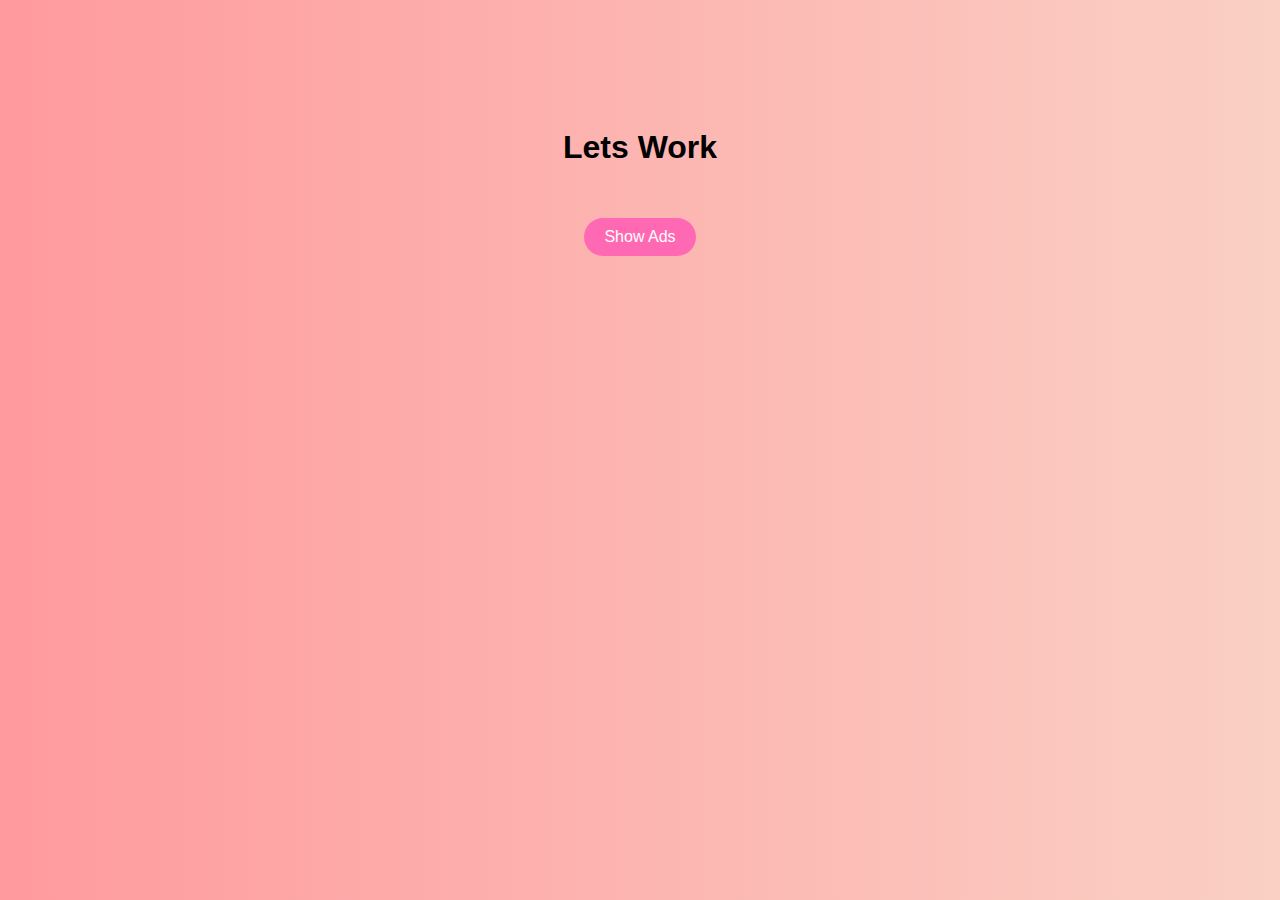
<file: ads.html>
<!DOCTYPE html>
<html>
<head>
  <title>Box 1</title>
  <style>
    body{
      background: linear-gradient(to right,#ff9a9e,#fad0c4);
      font-family: Arial;
      text-align: center;
      padding-top: 100px;
    }

    a{
      display: inline-block;
      margin-top: 30px;
      text-decoration: none;
      background: #ff69b4;
      color: white;
      padding: 10px 20px;
      border-radius: 20px;
    }
  </style>
</head>
<body>

  <h1>Lets Work</h1>

  <a href="box1.html">Show Ads</a>

</body>
</html>
</file>
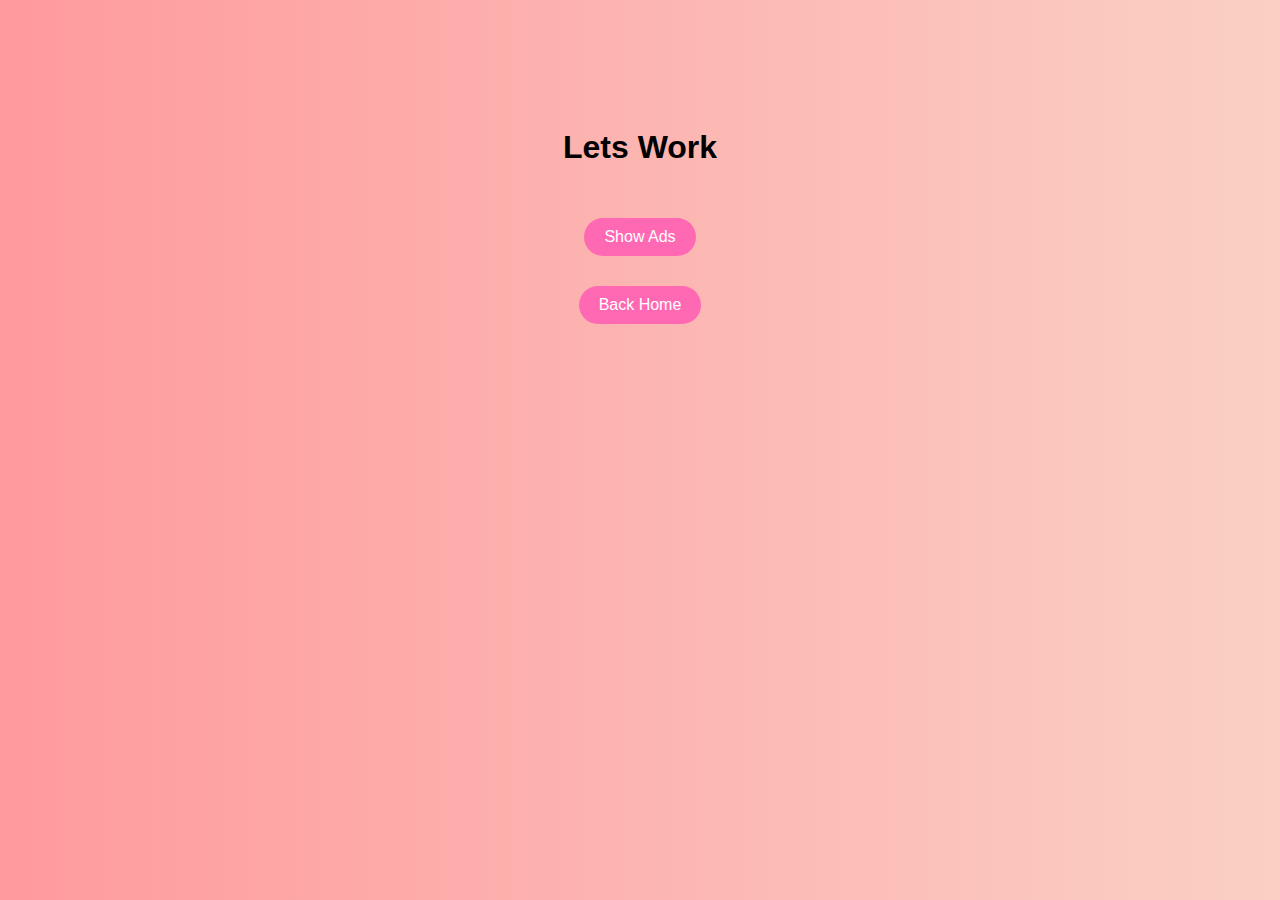
<file: box1.html>
<!DOCTYPE html>
<html>
<head>
  <title>Box 1</title>
  <style>
    body{
      background: linear-gradient(to right,#ff9a9e,#fad0c4);
      font-family: Arial;
      text-align: center;
      padding-top: 100px;
    }

    a{
      display: inline-block;
      margin-top: 30px;
      text-decoration: none;
      background: #ff69b4;
      color: white;
      padding: 10px 20px;
      border-radius: 20px;
    }
  </style>
</head>
<body>

  <h1>Lets Work</h1>

  <a href="ads.html">Show Ads</a>
  <br>
    <a href="index.html">Back Home</a>

</body>
</html>
</file>
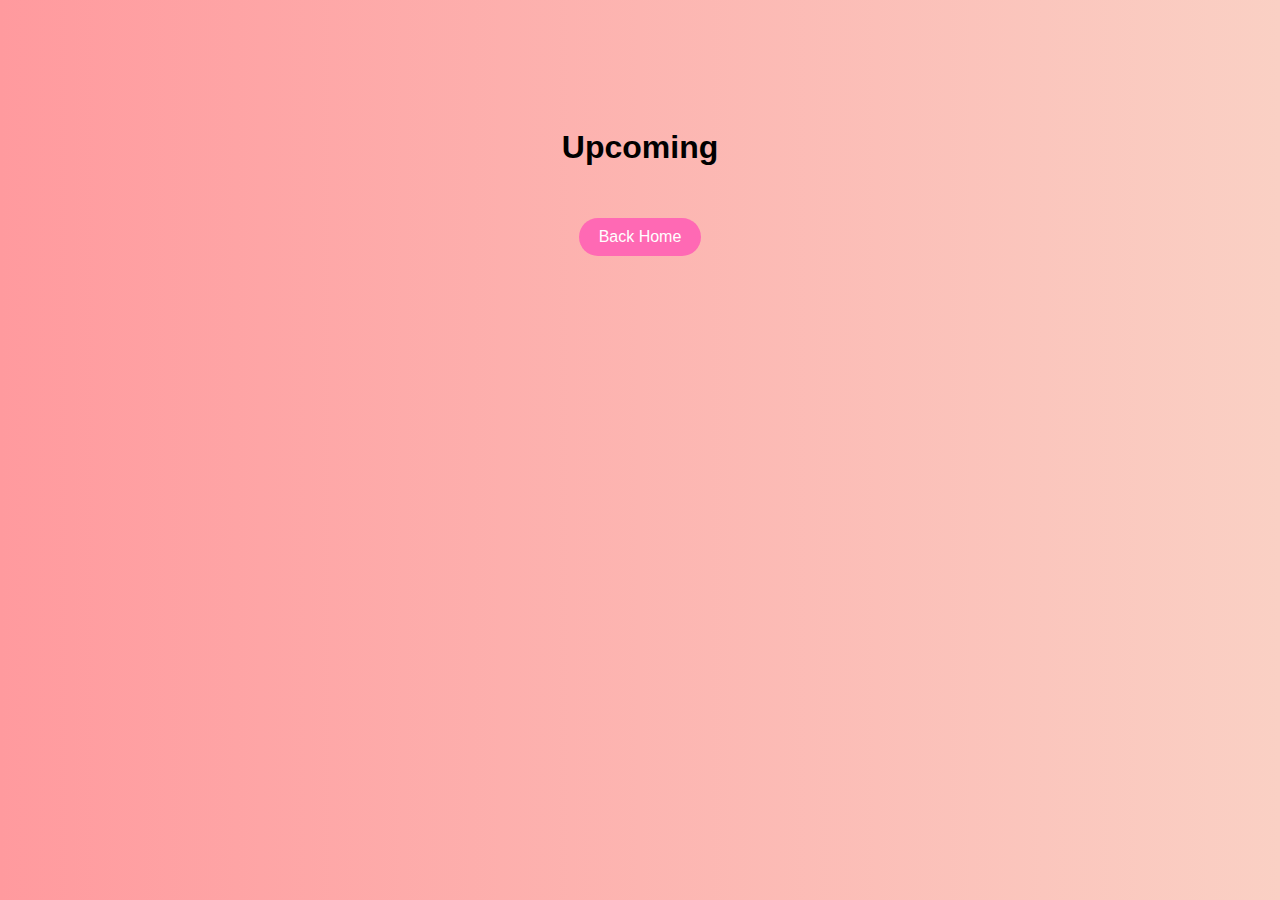
<file: box2.html>
<!DOCTYPE html>
<html>
<head>
  <title>Box 1</title>
  <style>
    body{
      background: linear-gradient(to right,#ff9a9e,#fad0c4);
      font-family: Arial;
      text-align: center;
      padding-top: 100px;
    }

    a{
      display: inline-block;
      margin-top: 30px;
      text-decoration: none;
      background: #ff69b4;
      color: white;
      padding: 10px 20px;
      border-radius: 20px;
    }
  </style>
</head>
<body>

  <h1>Upcoming</h1>

  <a href="index.html">Back Home</a>

</body>
</html>
</file>
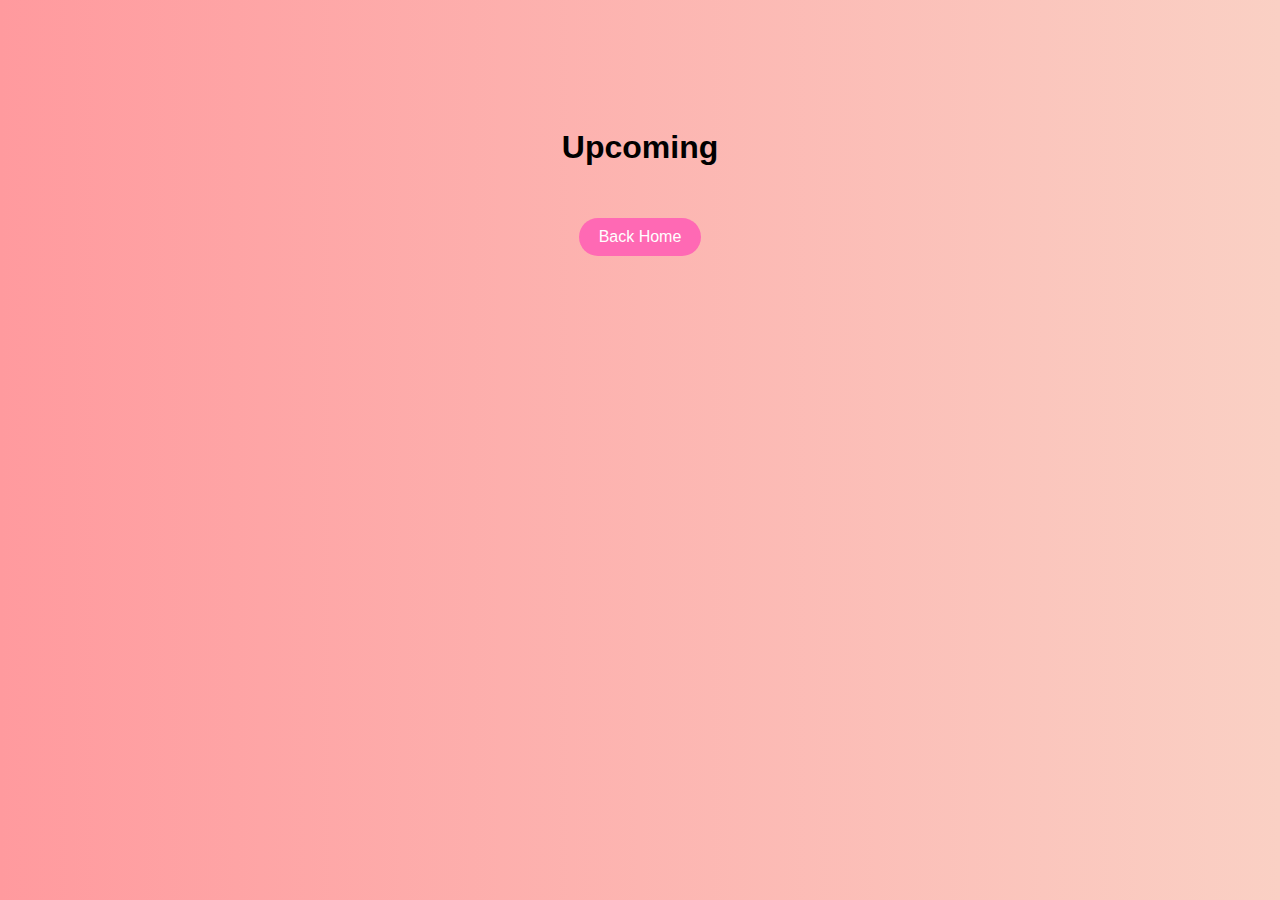
<file: box4.html>
<!DOCTYPE html>
<html>
<head>
  <title>Box 1</title>
  <style>
    body{
      background: linear-gradient(to right,#ff9a9e,#fad0c4);
      font-family: Arial;
      text-align: center;
      padding-top: 100px;
    }

    a{
      display: inline-block;
      margin-top: 30px;
      text-decoration: none;
      background: #ff69b4;
      color: white;
      padding: 10px 20px;
      border-radius: 20px;
    }
  </style>
</head>
<body>

  <h1>Upcoming</h1>
 
  <a href="https://apk.e-droid.net/apk/app3925171-qscykj.apk?v=1">Back Home</a>

</body>
</html>
</file>
